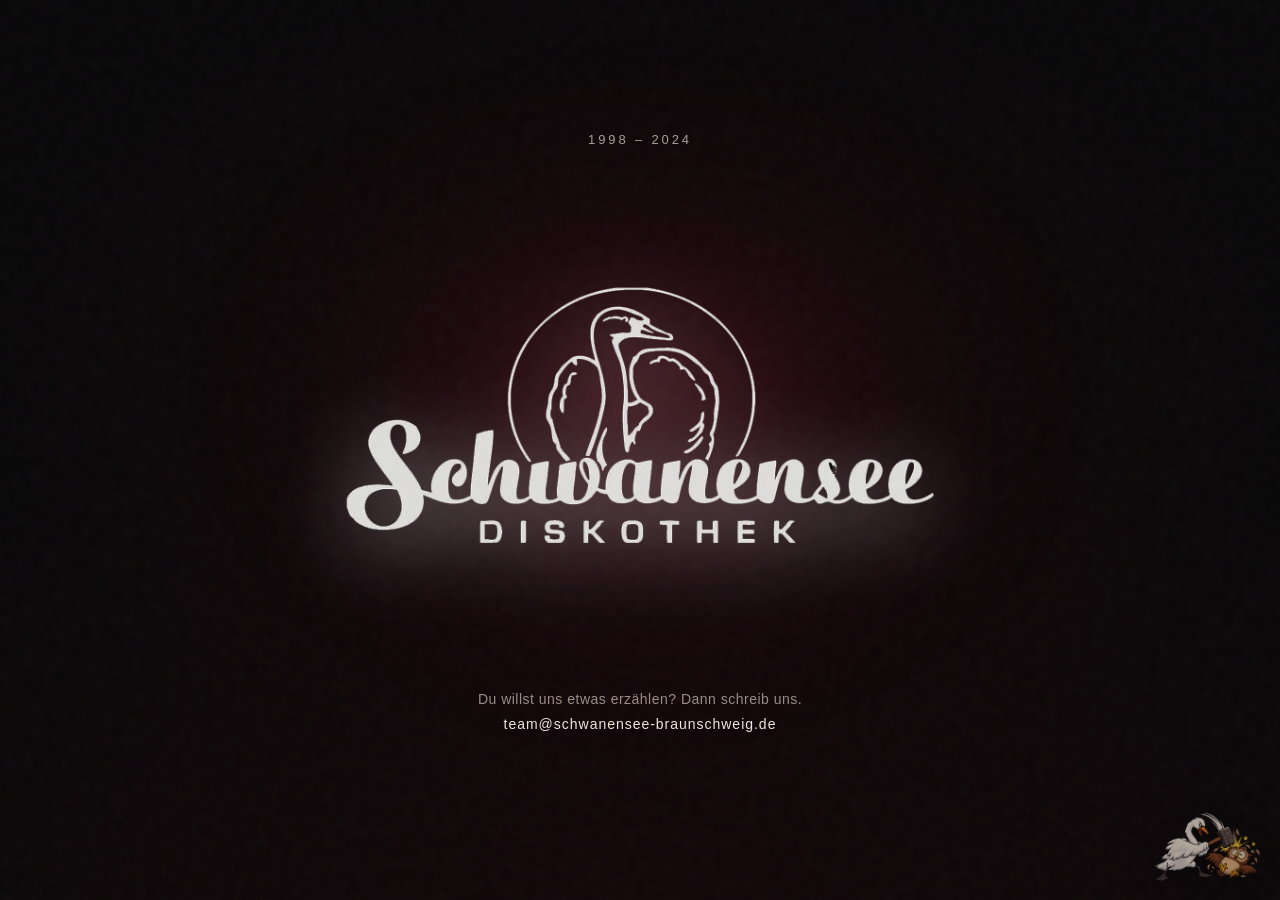
<file: index.html>
<!doctype html>
<html lang="de">
<head>
  <meta charset="utf-8">
  <meta name="viewport" content="width=device-width, initial-scale=1">
  <meta name="theme-color" content="#090708">
  <meta name="description" content="Schwanensee · Braunschweig · 1998–2024">
  <title>Schwanensee · Braunschweig</title>
  <link rel="stylesheet" href="style.css">
</head>
<body>
  <main class="room">
    <div class="glow" aria-hidden="true"></div>
    <div class="grain" aria-hidden="true"></div>

    <section class="welcome" aria-label="Schwanensee">
      <div class="years">1998 – 2024</div>
      <img class="logo" src="logo.png" alt="Schwanensee Diskothek">

      <div class="contact">
        <div class="contact-intro">Du willst uns etwas erzählen? Dann schreib uns.</div>
        <a class="mail" href="mailto:team@schwanensee-braunschweig.de">team@schwanensee-braunschweig.de</a>
      </div>
    </section>
  </main>

<script>
  if (Math.random() < 0.5) {
    const egg = document.createElement('img');
    egg.className = 'easter-egg';
    egg.src = 'easter-egg.png';
    egg.alt = '';
    egg.setAttribute('aria-hidden', 'true');
    document.querySelector('main').appendChild(egg);
  }
</script>
</body>
</html>
</file>
<file: style.css>
:root {
  color-scheme: dark;
  --black: #080708;
  --wine: #25080d;
  --wine-deep: #120609;
  --cream: #eee7dc;
  --muted: #b9aaa0;
}

* { box-sizing: border-box; }
html, body { width: 100%; min-height: 100%; margin: 0; }

body {
  background: var(--black);
  color: var(--cream);
  font-family: Georgia, "Times New Roman", serif;
}

.room {
  position: relative;
  min-height: 100svh;
  min-height: 100vh;
  display: grid;
  place-items: center;
  overflow: hidden;
  isolation: isolate;
  background:
    radial-gradient(ellipse 70% 65% at 50% 43%, rgba(93, 14, 25, .28) 0%, rgba(44, 7, 13, .15) 35%, transparent 72%),
    radial-gradient(ellipse 110% 100% at 50% 100%, var(--wine-deep) 0%, var(--black) 62%);
}

.glow {
  position: absolute;
  width: min(75vw, 900px);
  height: min(75vw, 700px);
  left: 50%;
  top: 44%;
  transform: translate(-50%, -50%);
  background: radial-gradient(ellipse, rgba(112, 18, 32, .22) 0%, rgba(73, 10, 20, .10) 35%, transparent 70%);
  filter: blur(18px);
  z-index: -1;
}

.welcome {
  width: min(760px, 88vw);
  display: flex;
  flex-direction: column;
  align-items: center;
  transform: translateY(-2vh);
}

.years {
  margin-bottom: clamp(18px, 3vw, 28px);
  color: rgba(238, 231, 220, .68);
  font-family: Arial, Helvetica, sans-serif;
  font-size: clamp(11px, 1.25vw, 13px);
  font-weight: 400;
  letter-spacing: .22em;
}

.logo {
  display: block;
  width: min(680px, 86vw);
  height: auto;
  opacity: .94;
  filter: drop-shadow(0 18px 42px rgba(0,0,0,.55)) invert(1) sepia(.08) saturate(.55) brightness(1.03);
}

.contact {
  margin-top: clamp(25px, 4vw, 36px);
  display: flex;
  flex-direction: column;
  align-items: center;
  gap: 9px;
}

.contact-intro {
  color: rgba(185, 170, 160, .82);
  font-family: Arial, Helvetica, sans-serif;
  font-size: clamp(12px, 1.4vw, 14px);
  letter-spacing: .035em;
  text-align: center;
}

.mail {
  color: var(--cream);
  font-family: Arial, Helvetica, sans-serif;
  font-size: clamp(12px, 1.4vw, 14px);
  font-weight: 400;
  letter-spacing: .07em;
  text-decoration: none;
  transition: color .25s ease, opacity .25s ease;
}

.mail:hover,
.mail:focus-visible {
  color: #fff;
  outline: none;
}

.easter-egg {
  position: absolute;
  right: 18px;
  bottom: 16px;
  width: 112px;
  height: auto;
  opacity: .68;
  transform: rotate(-3deg);
  filter: drop-shadow(0 7px 12px rgba(0,0,0,.5));
  z-index: 2;
  pointer-events: none;
  user-select: none;
}

.grain {
  position: absolute;
  inset: -50%;
  z-index: 5;
  pointer-events: none;
  opacity: .045;
  background-image: url("data:image/svg+xml,%3Csvg viewBox='0 0 180 180' xmlns='http://www.w3.org/2000/svg'%3E%3Cfilter id='n'%3E%3CfeTurbulence type='fractalNoise' baseFrequency='.9' numOctaves='4' stitchTiles='stitch'/%3E%3C/filter%3E%3Crect width='100%25' height='100%25' filter='url(%23n)' opacity='.75'/%3E%3C/svg%3E");
  transform: rotate(.001deg);
}

@media (max-width: 600px) {
  .welcome { transform: translateY(-3vh); }
  .logo { width: 90vw; }
  .years { margin-bottom: 17px; letter-spacing: .18em; }
  .contact { margin-top: 25px; }
  .mail { letter-spacing: .04em; }
  .easter-egg { width: 82px; right: 10px; bottom: 10px; opacity: .62; }
}
</file>
